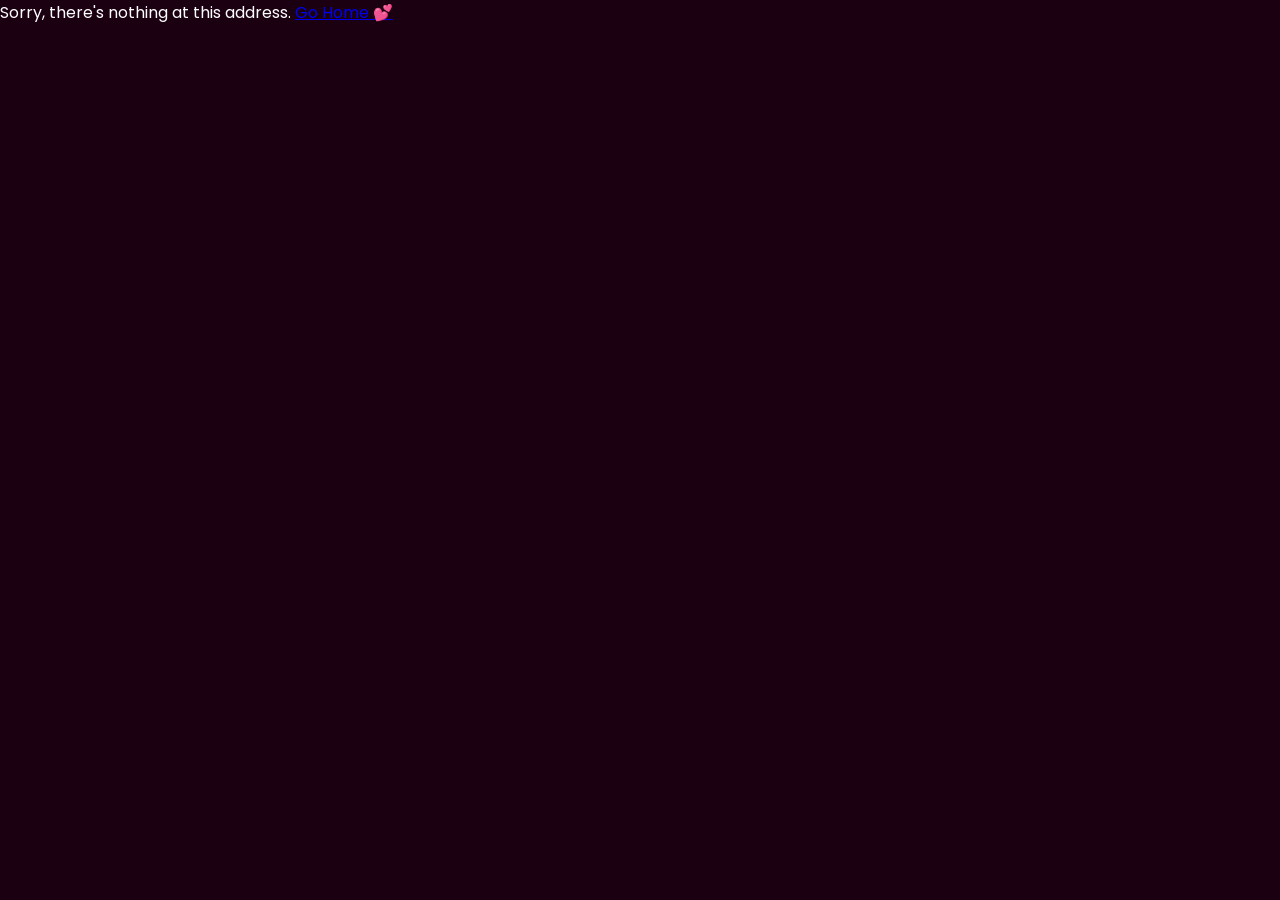
<file: wwwroot/index.html>
<!DOCTYPE html>
<html lang="en">
<head>
    <meta charset="utf-8" />
    <meta name="viewport" content="width=device-width, initial-scale=1.0" />
    <title>💕 Happy Anniversary 💕</title>
    <script>
        // Handle SPA redirect from 404.html
        (function (l) {
            if (l.search[1] === '/') {
                var decoded = l.search.slice(1).split('&').map(function (s) {
                    return s.replace(/~and~/g, '&');
                }).join('?');
                window.history.replaceState(null, null,
                    l.pathname.slice(0, -1) + decoded + l.hash
                );
            }
        }(window.location));
    </script>
    <base href="/" />
    <link rel="stylesheet" href="css/app.css" />
    <link href="https://fonts.googleapis.com/css2?family=Dancing+Script:wght@700&family=Poppins:wght@300;500&display=swap" rel="stylesheet" />
    <link rel="icon" type="image/png" href="[data-uri]" />
</head>
<body>
    <div id="app">
        <div style="display:flex;justify-content:center;align-items:center;height:100vh;background:#1a0011;">
            <div style="text-align:center;color:#ff69b4;font-family:'Dancing Script',cursive;font-size:2rem;">
                💕 Loading your surprise... 💕
            </div>
        </div>
    </div>
    <script src="_framework/blazor.webassembly.js"></script>
</body>
</html>
</file>
<file: wwwroot/css/app.css>
* {
    margin: 0;
    padding: 0;
    box-sizing: border-box;
}

body {
    font-family: 'Poppins', sans-serif;
    background: #1a0011;
    color: #fff;
    overflow-x: hidden;
}

/* ===== COMMON ===== */
.btn-magic {
    padding: 14px 35px;
    font-size: 1rem;
    border: none;
    border-radius: 50px;
    background: linear-gradient(45deg, #ff1493, #ff69b4);
    color: #fff;
    cursor: pointer;
    font-family: 'Poppins', sans-serif;
    box-shadow: 0 5px 25px rgba(255,20,147,0.5);
    transition: all 0.3s;
    margin: 8px;
}

    .btn-magic:hover, .btn-magic:active {
        transform: scale(1.08);
    }

.btn-secondary {
    padding: 14px 35px;
    font-size: 1rem;
    border: 2px solid #ff69b4;
    border-radius: 50px;
    background: transparent;
    color: #ff69b4;
    cursor: pointer;
    font-family: 'Poppins', sans-serif;
    transition: all 0.3s;
    margin: 8px;
}

    .btn-secondary:hover {
        background: rgba(255,105,180,0.1);
    }

.page-title {
    font-family: 'Dancing Script', cursive;
    font-size: 2.8rem;
    color: #ff69b4;
    text-align: center;
    margin-bottom: 10px;
    text-shadow: 0 0 20px rgba(255,105,180,0.5);
}

.page-subtitle {
    text-align: center;
    color: #ffb6c1;
    margin-bottom: 30px;
}

.nav-buttons {
    display: flex;
    justify-content: center;
    flex-wrap: wrap;
    padding: 30px 0;
}

/* ===== LANDING ===== */
.landing-screen {
    min-height: 100vh;
    display: flex;
    align-items: center;
    justify-content: center;
    flex-direction: column;
    background: linear-gradient(135deg, #1a0011, #4a0033, #1a0011);
    text-align: center;
    padding: 20px;
    position: relative;
    overflow: hidden;
}

.glow-title {
    font-family: 'Dancing Script', cursive;
    font-size: 3rem;
    color: #ff69b4;
    text-shadow: 0 0 10px #ff69b4, 0 0 25px #ff69b4, 0 0 50px #ff1493;
    animation: pulse 2s infinite;
}

.sub-heading {
    font-size: 1.3rem;
    color: #ffb6c1;
    margin: 15px 0;
}

.love-intro {
    color: #dda0dd;
    line-height: 1.8;
    margin: 20px 0;
    max-width: 500px;
}

.ring-animation {
    font-size: 4rem;
    animation: spin 4s linear infinite;
    margin-bottom: 15px;
}

@keyframes spin {
    0%,100% {
        transform: rotate(-10deg) scale(1);
    }

    50% {
        transform: rotate(10deg) scale(1.1);
    }
}

.stats-row {
    display: flex;
    gap: 20px;
    justify-content: center;
    flex-wrap: wrap;
    margin: 25px 0;
}

.stat-card {
    background: rgba(255,255,255,0.07);
    border-radius: 15px;
    padding: 15px 25px;
    text-align: center;
    border: 1px solid rgba(255,105,180,0.3);
}

.stat-number {
    display: block;
    font-size: 2rem;
    font-weight: 700;
    color: #ff69b4;
}

.stat-label {
    font-size: 0.8rem;
    color: #ffb6c1;
}

.pulse {
    animation: btnPulse 2s infinite;
}

@keyframes btnPulse {
    0%,100% {
        box-shadow: 0 5px 25px rgba(255,20,147,0.5);
    }

    50% {
        box-shadow: 0 5px 40px rgba(255,20,147,0.9);
    }
}

.falling-heart {
    position: absolute;
    font-size: 1.5rem;
    top: -50px;
    animation: fall linear infinite;
    opacity: 0.4;
    pointer-events: none;
}

@keyframes fall {
    0% {
        transform: translateY(-50px) rotate(0deg);
        opacity: 0.4;
    }

    100% {
        transform: translateY(110vh) rotate(360deg);
        opacity: 0;
    }
}

/* ===== GALLERY ===== */
.gallery-screen {
    min-height: 100vh;
    padding: 40px 20px;
    background: linear-gradient(135deg, #0a001a, #1a0033);
}

.gallery-grid {
    display: grid;
    grid-template-columns: repeat(auto-fit, minmax(260px, 1fr));
    gap: 20px;
    max-width: 1000px;
    margin: 0 auto;
}

.photo-card {
    border-radius: 15px;
    overflow: hidden;
    cursor: pointer;
    background: #2a0033;
    box-shadow: 0 5px 20px rgba(255,20,147,0.2);
    transition: transform 0.3s, box-shadow 0.3s;
    animation: fadeUp 0.6s ease both;
}

    .photo-card:hover, .photo-card.selected {
        transform: scale(1.04);
        box-shadow: 0 10px 35px rgba(255,20,147,0.5);
    }

.photo-frame {
    position: relative;
    overflow: hidden;
}

    .photo-frame img {
        width: 100%;
        height: 220px;
        object-fit: cover;
        display: block;
    }

.photo-overlay {
    position: absolute;
    inset: 0;
    background: rgba(255,20,147,0.3);
    display: flex;
    align-items: center;
    justify-content: center;
    opacity: 0;
    transition: opacity 0.3s;
    font-size: 2rem;
}

.photo-card:hover .photo-overlay {
    opacity: 1;
}

.photo-caption {
    padding: 12px 15px;
}

    .photo-caption strong {
        display: block;
        color: #ffb6c1;
        margin-bottom: 3px;
    }

    .photo-caption small {
        color: #999;
        font-size: 0.8rem;
    }

.photo-modal {
    position: fixed;
    inset: 0;
    background: rgba(0,0,0,0.9);
    display: flex;
    align-items: center;
    justify-content: center;
    z-index: 1000;
    padding: 20px;
}

.modal-content {
    background: #2a0033;
    border-radius: 20px;
    padding: 20px;
    max-width: 600px;
    width: 100%;
    text-align: center;
    position: relative;
}

    .modal-content img {
        width: 100%;
        border-radius: 12px;
        max-height: 400px;
        object-fit: cover;
    }

    .modal-content p {
        color: #ffb6c1;
        margin-top: 15px;
        font-size: 1.1rem;
    }

.modal-close {
    position: absolute;
    top: 10px;
    right: 15px;
    background: none;
    border: none;
    color: #ff69b4;
    font-size: 1.5rem;
    cursor: pointer;
}

/* ===== STEPS ===== */
.steps-screen {
    min-height: 100vh;
    padding: 40px 20px;
    background: linear-gradient(135deg, #001a0a, #003a1a);
}

    .steps-screen .page-title {
        color: #50fa7b;
    }

.steps-timeline {
    max-width: 750px;
    margin: 0 auto;
}

.step-card {
    background: rgba(255,255,255,0.04);
    border-left: 4px solid #ff69b4;
    border-radius: 12px;
    padding: 18px;
    margin-bottom: 15px;
    cursor: pointer;
    transition: all 0.3s;
    animation: fadeUp 0.5s ease both;
}

    .step-card:hover {
        background: rgba(255,255,255,0.08);
        transform: translateX(8px);
    }

.step-header {
    display: flex;
    align-items: center;
    gap: 12px;
    flex-wrap: wrap;
}

.step-number {
    width: 32px;
    height: 32px;
    border-radius: 50%;
    display: flex;
    align-items: center;
    justify-content: center;
    font-weight: 700;
    font-size: 0.9rem;
    flex-shrink: 0;
}

.step-emoji-big {
    font-size: 1.8rem;
}

.step-title-text {
    flex: 1;
    font-weight: 500;
    color: #fff;
    font-size: 1rem;
}

.step-toggle {
    color: #ff69b4;
    font-size: 0.8rem;
}

.step-body {
    padding-top: 12px;
    color: #ccc;
    line-height: 1.7;
    font-size: 0.95rem;
    border-top: 1px solid rgba(255,255,255,0.08);
    margin-top: 12px;
}

.steps-progress {
    max-width: 750px;
    margin: 20px auto;
    text-align: center;
    color: #ffb6c1;
}

.progress-bar {
    background: rgba(255,255,255,0.1);
    border-radius: 10px;
    height: 8px;
    margin-top: 8px;
    overflow: hidden;
}

.progress-fill {
    background: linear-gradient(90deg, #ff1493, #ff69b4);
    height: 100%;
    border-radius: 10px;
    transition: width 0.5s ease;
}

/* ===== FINAL ===== */
.final-screen {
    min-height: 100vh;
    display: flex;
    align-items: center;
    justify-content: center;
    flex-direction: column;
    background: linear-gradient(135deg, #1a0011, #330022);
    text-align: center;
    padding: 30px 20px;
    position: relative;
    overflow: hidden;
}

.mega-glow {
    font-family: 'Dancing Script', cursive;
    font-size: 3.5rem;
    color: #ff69b4;
    text-shadow: 0 0 15px #ff69b4, 0 0 35px #ff1493, 0 0 60px #ff69b4;
    animation: pulse 1.5s infinite;
    margin: 10px 0;
}

.to-name {
    font-size: 1.3rem;
    color: #ffb6c1;
    margin-bottom: 30px;
}

.crown-animation {
    font-size: 4rem;
    animation: bounce 2s infinite;
}

@keyframes bounce {
    0%,100% {
        transform: translateY(0);
    }

    50% {
        transform: translateY(-15px);
    }
}

.love-letter-card {
    background: rgba(255,255,255,0.06);
    border: 1px solid rgba(255,105,180,0.3);
    border-radius: 20px;
    padding: 30px;
    max-width: 600px;
    margin: 20px auto;
    text-align: left;
    line-height: 2;
}

.letter-header {
    font-size: 1.3rem;
    color: #ff69b4;
    margin-bottom: 20px;
    text-align: center;
    font-weight: 700;
}

.love-letter-card p {
    color: #ffb6c1;
    margin-bottom: 15px;
}

.letter-sign {
    color: #fff;
    font-style: italic;
}

.final-stats {
    display: flex;
    gap: 15px;
    flex-wrap: wrap;
    justify-content: center;
    margin: 25px 0;
}

.stat-bubble {
    background: rgba(255,20,147,0.15);
    border: 1px solid rgba(255,105,180,0.4);
    border-radius: 25px;
    padding: 10px 20px;
    color: #ffb6c1;
    font-size: 0.9rem;
}

.final-buttons {
    display: flex;
    flex-wrap: wrap;
    justify-content: center;
}

.fireworks-container {
    position: fixed;
    inset: 0;
    pointer-events: none;
    z-index: 0;
}

.firework-dot {
    position: absolute;
    width: 6px;
    height: 6px;
    border-radius: 50%;
    animation: explode 3s ease-in-out infinite;
}

@keyframes explode {
    0% {
        transform: scale(1);
        opacity: 1;
    }

    50% {
        transform: scale(20);
        opacity: 0.5;
    }

    100% {
        transform: scale(1);
        opacity: 0;
    }
}

.floating-hearts-layer {
    position: fixed;
    inset: 0;
    pointer-events: none;
    z-index: 1;
}

.float-heart {
    position: absolute;
    bottom: -50px;
    animation: riseUp ease-in-out infinite;
}

@keyframes riseUp {
    0% {
        transform: translateY(0) rotate(0deg);
        opacity: 1;
    }

    100% {
        transform: translateY(-110vh) rotate(45deg);
        opacity: 0;
    }
}

.final-content {
    position: relative;
    z-index: 2;
}

/* ===== ANIMATIONS ===== */
@keyframes pulse {
    0%,100% {
        transform: scale(1);
    }

    50% {
        transform: scale(1.04);
    }
}

@keyframes fadeUp {
    from {
        opacity: 0;
        transform: translateY(30px);
    }

    to {
        opacity: 1;
        transform: translateY(0);
    }
}

/* ===== MOBILE ===== */
@media (max-width: 600px) {
    .glow-title, .mega-glow {
        font-size: 2.2rem;
    }

    .page-title {
        font-size: 2rem;
    }

    .gallery-grid {
        grid-template-columns: 1fr 1fr;
    }

    .btn-magic, .btn-secondary {
        padding: 12px 25px;
        font-size: 0.95rem;
    }

    .stats-row {
        gap: 10px;
    }
}
</file>
